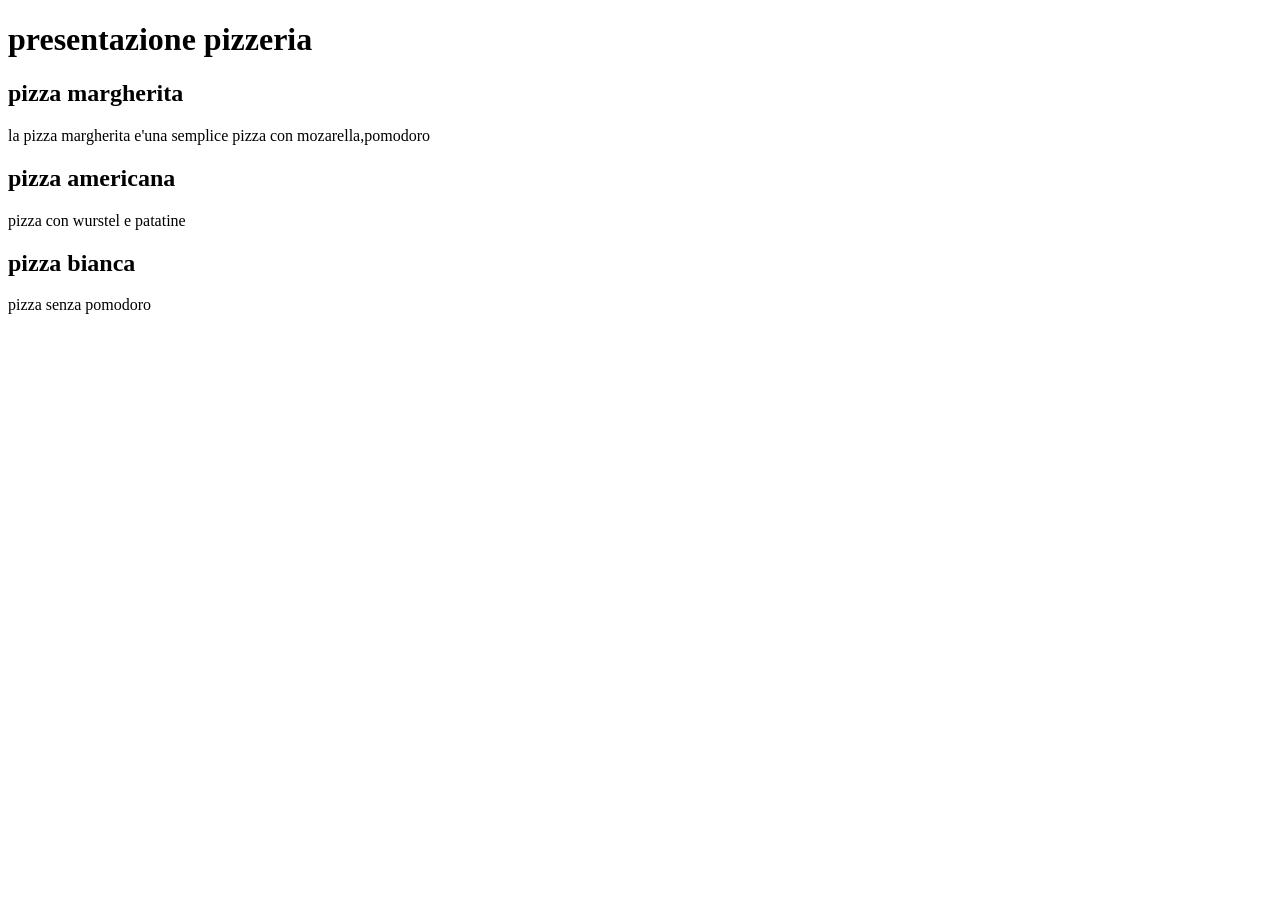
<file: index.html>
<!DOCTYPE html>
<html lang="en">
<head>
    <meta charset="UTF-8">
    <meta name="viewport" content="width=device-width, initial-scale=1.0">
    <title>Presentazione_pizzeria</title>
</head>
<body>

    <header>
        <h1>presentazione pizzeria</h1>
    </header>

    <main>
        <div class = "pizza_marherita">
            <h2>pizza margherita</h2>
            <p>la pizza margherita e'una semplice pizza con mozarella,pomodoro </p>

        </div>
        <div>
            <h2>pizza americana</h2>
            <p>pizza con wurstel e patatine</p>


        </div>
        <div>
            <h2>pizza bianca</h2>
            <p>pizza senza pomodoro</p>

        </div>
    </main>

    
</body>
</html>
</file>
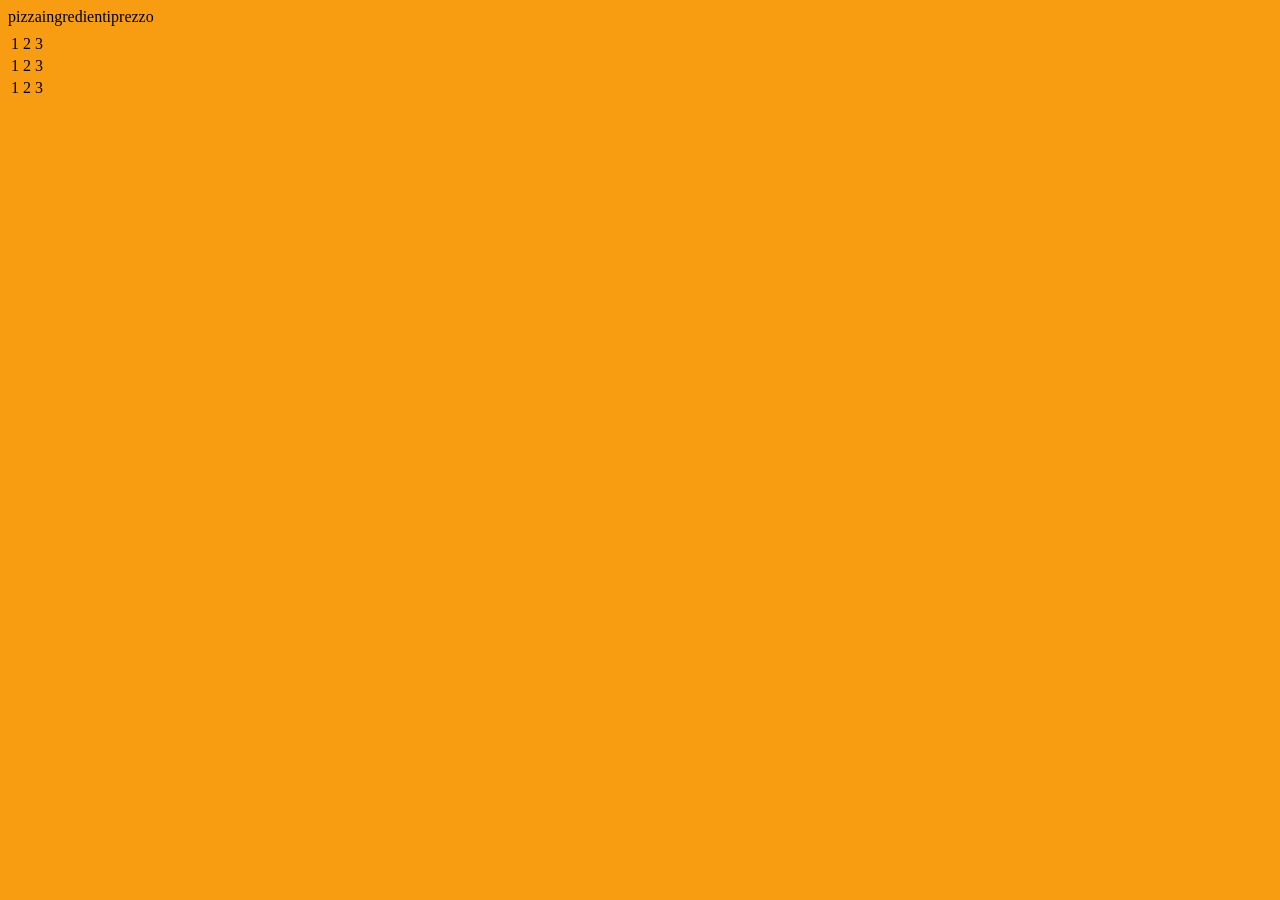
<file: menu.html>
<!DOCTYPE html>
<html lang="en">
<head>
    <meta charset="UTF-8">
    <meta name="viewport" content="width=device-width, initial-scale=1.0">
    <title>menu</title>
    <link rel="stylesheet" href="./css/style.css">
</head>
<body>

        <table>
            <thead>
                <tr>pizza</tr>
                <tr>ingredienti</tr>
                <tr>prezzo</tr>
            </thead>

            <tbody>
                <td>1</td>
                <td>2</td>
                <td>3</td>
            </tbody>

            <tbody>
                <td>1</td>
                <td>2</td>
                <td>3</td>
            </tbody>
            <tbody>
                <td>1</td>
                <td>2</td>
                <td>3</td>
            </tbody>




        </table>


    
</body>
</html>
</file>
<file: css/style.css>
body{
background-color: rgb(248, 156, 18);

/* gh repo create bòa_bla --public --source=. --push*/
}

header{

    background-color: rgb(8, 56, 145);
    border-radius: 10px;
    width: 1800px;
    height: 100px;
    
}
h1{
    font-family: 'Courier New', Courier, monospace;
    color: black;
    text-align: center;

}

.testo{
    display: flex ;
}

.pizza_margherita{

height: 800px;
width:auto;
background-color: rgb(158, 11, 11);

}
</file>
